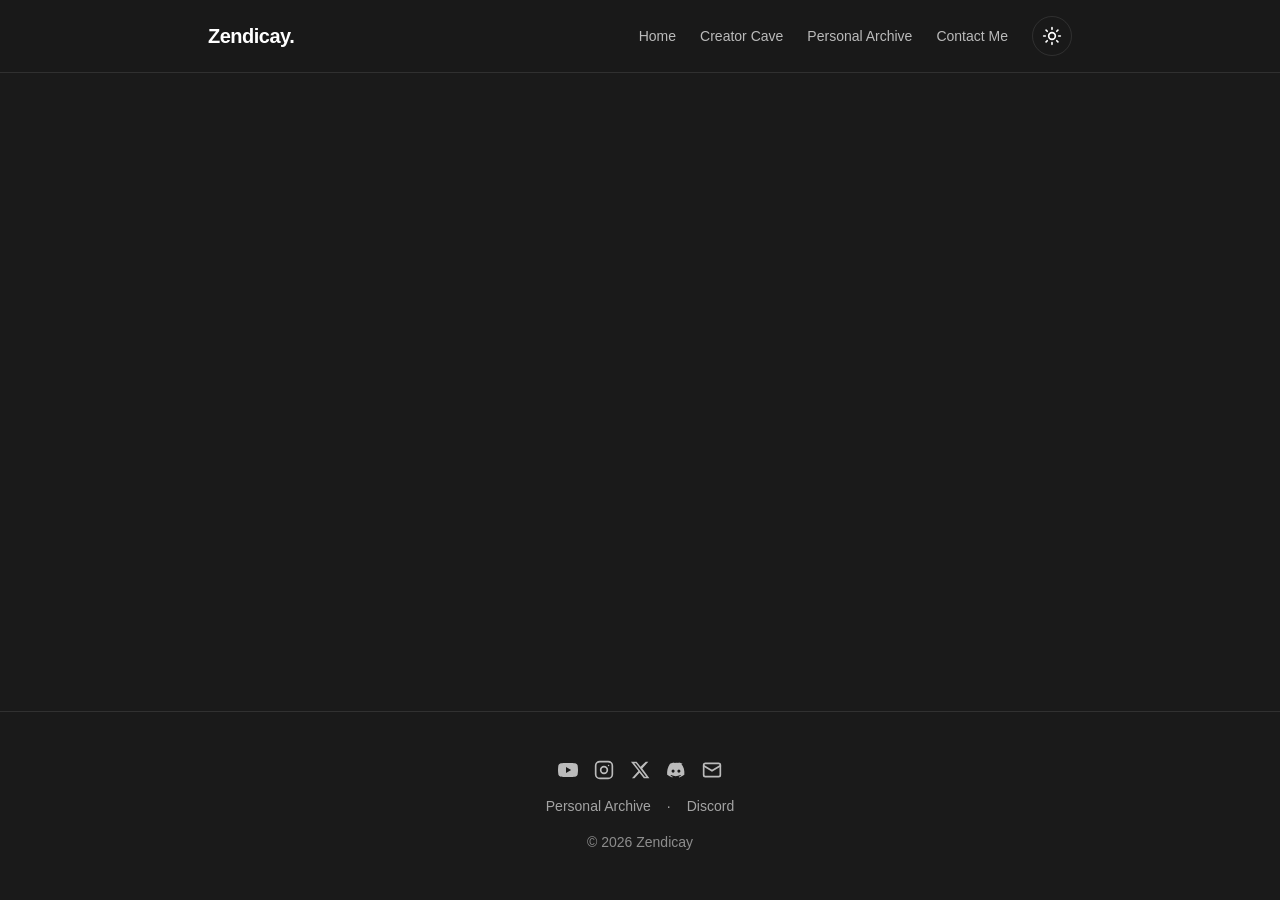
<file: index.html>
<!doctype html>
<html lang="en">
  <head>
    <meta charset="UTF-8" />
    <meta name="viewport" content="width=device-width, initial-scale=1.0" />
    <link rel="icon" href="/Pfp3.png" type="image/png" />
    <title>Zendicay.</title>
    <meta
      name="description"
      content="Zendicay's central hub — videos, the Personal Archive, the Creator Cave, and how to connect."
    />
    <script>
      // Single Page Apps for GitHub Pages — decode the path the 404.html encoded.
      (function (l) {
        if (l.search[1] === '/') {
          var decoded = l.search
            .slice(1)
            .split('&')
            .map(function (s) { return s.replace(/~and~/g, '&'); })
            .join('?');
          window.history.replaceState(null, null, decoded + l.hash);
        }
      }(window.location));
    </script>
    <script type="module" crossorigin src="/assets/index-DZGpWghu.js"></script>
    <link rel="stylesheet" crossorigin href="/assets/index-CIxsFLQx.css">
  </head>
  <body>
    <div id="root"></div>
  </body>
</html>
</file>
<file: assets/index-CIxsFLQx.css>
@font-face{font-display:block;font-family:KaTeX_AMS;font-style:normal;font-weight:400;src:url(/assets/KaTeX_AMS-Regular-BQhdFMY1.woff2) format("woff2"),url(/assets/KaTeX_AMS-Regular-DMm9YOAa.woff) format("woff"),url(/assets/KaTeX_AMS-Regular-DRggAlZN.ttf) format("truetype")}@font-face{font-display:block;font-family:KaTeX_Caligraphic;font-style:normal;font-weight:700;src:url(/assets/KaTeX_Caligraphic-Bold-Dq_IR9rO.woff2) format("woff2"),url(/assets/KaTeX_Caligraphic-Bold-BEiXGLvX.woff) format("woff"),url(/assets/KaTeX_Caligraphic-Bold-ATXxdsX0.ttf) format("truetype")}@font-face{font-display:block;font-family:KaTeX_Caligraphic;font-style:normal;font-weight:400;src:url(/assets/KaTeX_Caligraphic-Regular-Di6jR-x-.woff2) format("woff2"),url(/assets/KaTeX_Caligraphic-Regular-CTRA-rTL.woff) format("woff"),url(/assets/KaTeX_Caligraphic-Regular-wX97UBjC.ttf) format("truetype")}@font-face{font-display:block;font-family:KaTeX_Fraktur;font-style:normal;font-weight:700;src:url(/assets/KaTeX_Fraktur-Bold-CL6g_b3V.woff2) format("woff2"),url(/assets/KaTeX_Fraktur-Bold-BsDP51OF.woff) format("woff"),url(/assets/KaTeX_Fraktur-Bold-BdnERNNW.ttf) format("truetype")}@font-face{font-display:block;font-family:KaTeX_Fraktur;font-style:normal;font-weight:400;src:url(/assets/KaTeX_Fraktur-Regular-CTYiF6lA.woff2) format("woff2"),url(/assets/KaTeX_Fraktur-Regular-Dxdc4cR9.woff) format("woff"),url(/assets/KaTeX_Fraktur-Regular-CB_wures.ttf) format("truetype")}@font-face{font-display:block;font-family:KaTeX_Main;font-style:normal;font-weight:700;src:url(/assets/KaTeX_Main-Bold-Cx986IdX.woff2) format("woff2"),url(/assets/KaTeX_Main-Bold-Jm3AIy58.woff) format("woff"),url(/assets/KaTeX_Main-Bold-waoOVXN0.ttf) format("truetype")}@font-face{font-display:block;font-family:KaTeX_Main;font-style:italic;font-weight:700;src:url(/assets/KaTeX_Main-BoldItalic-DxDJ3AOS.woff2) format("woff2"),url(/assets/KaTeX_Main-BoldItalic-SpSLRI95.woff) format("woff"),url(/assets/KaTeX_Main-BoldItalic-DzxPMmG6.ttf) format("truetype")}@font-face{font-display:block;font-family:KaTeX_Main;font-style:italic;font-weight:400;src:url(/assets/KaTeX_Main-Italic-NWA7e6Wa.woff2) format("woff2"),url(/assets/KaTeX_Main-Italic-BMLOBm91.woff) format("woff"),url(/assets/KaTeX_Main-Italic-3WenGoN9.ttf) format("truetype")}@font-face{font-display:block;font-family:KaTeX_Main;font-style:normal;font-weight:400;src:url(/assets/KaTeX_Main-Regular-B22Nviop.woff2) format("woff2"),url(/assets/KaTeX_Main-Regular-Dr94JaBh.woff) format("woff"),url(/assets/KaTeX_Main-Regular-ypZvNtVU.ttf) format("truetype")}@font-face{font-display:block;font-family:KaTeX_Math;font-style:italic;font-weight:700;src:url(/assets/KaTeX_Math-BoldItalic-CZnvNsCZ.woff2) format("woff2"),url(/assets/KaTeX_Math-BoldItalic-iY-2wyZ7.woff) format("woff"),url(/assets/KaTeX_Math-BoldItalic-B3XSjfu4.ttf) format("truetype")}@font-face{font-display:block;font-family:KaTeX_Math;font-style:italic;font-weight:400;src:url(/assets/KaTeX_Math-Italic-t53AETM-.woff2) format("woff2"),url(/assets/KaTeX_Math-Italic-DA0__PXp.woff) format("woff"),url(/assets/KaTeX_Math-Italic-flOr_0UB.ttf) format("truetype")}@font-face{font-display:block;font-family:KaTeX_SansSerif;font-style:normal;font-weight:700;src:url(/assets/KaTeX_SansSerif-Bold-D1sUS0GD.woff2) format("woff2"),url(/assets/KaTeX_SansSerif-Bold-DbIhKOiC.woff) format("woff"),url(/assets/KaTeX_SansSerif-Bold-CFMepnvq.ttf) format("truetype")}@font-face{font-display:block;font-family:KaTeX_SansSerif;font-style:italic;font-weight:400;src:url(/assets/KaTeX_SansSerif-Italic-C3H0VqGB.woff2) format("woff2"),url(/assets/KaTeX_SansSerif-Italic-DN2j7dab.woff) format("woff"),url(/assets/KaTeX_SansSerif-Italic-YYjJ1zSn.ttf) format("truetype")}@font-face{font-display:block;font-family:KaTeX_SansSerif;font-style:normal;font-weight:400;src:url(/assets/KaTeX_SansSerif-Regular-DDBCnlJ7.woff2) format("woff2"),url(/assets/KaTeX_SansSerif-Regular-CS6fqUqJ.woff) format("woff"),url(/assets/KaTeX_SansSerif-Regular-BNo7hRIc.ttf) format("truetype")}@font-face{font-display:block;font-family:KaTeX_Script;font-style:normal;font-weight:400;src:url(/assets/KaTeX_Script-Regular-D3wIWfF6.woff2) format("woff2"),url(/assets/KaTeX_Script-Regular-D5yQViql.woff) format("woff"),url(/assets/KaTeX_Script-Regular-C5JkGWo-.ttf) format("truetype")}@font-face{font-display:block;font-family:KaTeX_Size1;font-style:normal;font-weight:400;src:url(/assets/KaTeX_Size1-Regular-mCD8mA8B.woff2) format("woff2"),url(/assets/KaTeX_Size1-Regular-C195tn64.woff) format("woff"),url(/assets/KaTeX_Size1-Regular-Dbsnue_I.ttf) format("truetype")}@font-face{font-display:block;font-family:KaTeX_Size2;font-style:normal;font-weight:400;src:url(/assets/KaTeX_Size2-Regular-Dy4dx90m.woff2) format("woff2"),url(/assets/KaTeX_Size2-Regular-oD1tc_U0.woff) format("woff"),url(/assets/KaTeX_Size2-Regular-B7gKUWhC.ttf) format("truetype")}@font-face{font-display:block;font-family:KaTeX_Size3;font-style:normal;font-weight:400;src:url([data-uri]) format("woff2"),url(/assets/KaTeX_Size3-Regular-CTq5MqoE.woff) format("woff"),url(/assets/KaTeX_Size3-Regular-DgpXs0kz.ttf) format("truetype")}@font-face{font-display:block;font-family:KaTeX_Size4;font-style:normal;font-weight:400;src:url(/assets/KaTeX_Size4-Regular-Dl5lxZxV.woff2) format("woff2"),url(/assets/KaTeX_Size4-Regular-BF-4gkZK.woff) format("woff"),url(/assets/KaTeX_Size4-Regular-DWFBv043.ttf) format("truetype")}@font-face{font-display:block;font-family:KaTeX_Typewriter;font-style:normal;font-weight:400;src:url(/assets/KaTeX_Typewriter-Regular-CO6r4hn1.woff2) format("woff2"),url(/assets/KaTeX_Typewriter-Regular-C0xS9mPB.woff) format("woff"),url(/assets/KaTeX_Typewriter-Regular-D3Ib7_Hf.ttf) format("truetype")}.katex{font: 1.21em KaTeX_Main,Times New Roman,serif;line-height:1.2;position:relative;text-indent:0;text-rendering:auto}.katex *{-ms-high-contrast-adjust:none!important;border-color:currentColor}.katex .katex-version:after{content:"0.17.0"}.katex .katex-mathml{border:0;-webkit-clip-path:inset(50%);clip-path:inset(50%);height:1px;overflow:hidden;padding:0;position:absolute;width:1px}.katex .katex-html>.newline{display:block}.katex .base{position:relative;white-space:nowrap;width:-webkit-min-content;width:-moz-min-content;width:min-content}.katex .base,.katex .strut{display:inline-block}.katex .textbf{font-weight:700}.katex .textit{font-style:italic}.katex .textrm{font-family:KaTeX_Main}.katex .textsf{font-family:KaTeX_SansSerif}.katex .texttt{font-family:KaTeX_Typewriter}.katex .mathnormal{font-family:KaTeX_Math;font-style:italic}.katex .mathit{font-family:KaTeX_Main;font-style:italic}.katex .mathrm{font-style:normal}.katex .mathbf{font-family:KaTeX_Main;font-weight:700}.katex .boldsymbol{font-family:KaTeX_Math;font-style:italic;font-weight:700}.katex .amsrm,.katex .mathbb,.katex .textbb{font-family:KaTeX_AMS}.katex .mathcal{font-family:KaTeX_Caligraphic}.katex .mathfrak,.katex .textfrak{font-family:KaTeX_Fraktur}.katex .mathboldfrak,.katex .textboldfrak{font-family:KaTeX_Fraktur;font-weight:700}.katex .mathtt{font-family:KaTeX_Typewriter}.katex .mathscr,.katex .textscr{font-family:KaTeX_Script}.katex .mathsf,.katex .textsf{font-family:KaTeX_SansSerif}.katex .mathboldsf,.katex .textboldsf{font-family:KaTeX_SansSerif;font-weight:700}.katex .mathitsf,.katex .mathsfit,.katex .textitsf{font-family:KaTeX_SansSerif;font-style:italic}.katex .mainrm{font-family:KaTeX_Main;font-style:normal}.katex .vlist-t{border-collapse:collapse;display:inline-table;table-layout:fixed}.katex .vlist-r{display:table-row}.katex .vlist{display:table-cell;position:relative;vertical-align:bottom}.katex .vlist>span{display:block;height:0;position:relative}.katex .vlist>span>span{display:inline-block}.katex .vlist>span>.pstrut{overflow:hidden;width:0}.katex .vlist-t2{margin-right:-2px}.katex .vlist-s{display:table-cell;font-size:1px;min-width:2px;vertical-align:bottom;width:2px}.katex .vbox{align-items:baseline;display:inline-flex;flex-direction:column}.katex .hbox{width:100%}.katex .hbox,.katex .thinbox{display:inline-flex;flex-direction:row}.katex .thinbox{max-width:0;width:0}.katex .msupsub{text-align:left}.katex .mfrac>span>span{text-align:center}.katex .mfrac .frac-line{border-bottom-style:solid;display:inline-block;width:100%}.katex .hdashline,.katex .hline,.katex .mfrac .frac-line,.katex .overline .overline-line,.katex .rule,.katex .underline .underline-line{min-height:1px}.katex .mspace{display:inline-block}.katex .smash{display:inline;line-height:0}.katex .clap,.katex .llap,.katex .rlap{position:relative;width:0}.katex .clap>.inner,.katex .llap>.inner,.katex .rlap>.inner{position:absolute}.katex .clap>.fix,.katex .llap>.fix,.katex .rlap>.fix{display:inline-block}.katex .llap>.inner{right:0}.katex .clap>.inner,.katex .rlap>.inner{left:0}.katex .clap>.inner>span{margin-left:-50%;margin-right:50%}.katex .rule{border:0 solid;display:inline-block;position:relative}.katex .hline,.katex .overline .overline-line,.katex .underline .underline-line{border-bottom-style:solid;display:inline-block;width:100%}.katex .hdashline{border-bottom-style:dashed;display:inline-block;width:100%}.katex .sqrt>.root{margin-left:.2777777778em;margin-right:-.5555555556em}.katex .fontsize-ensurer.reset-size1.size1,.katex .sizing.reset-size1.size1{font-size:1em}.katex .fontsize-ensurer.reset-size1.size2,.katex .sizing.reset-size1.size2{font-size:1.2em}.katex .fontsize-ensurer.reset-size1.size3,.katex .sizing.reset-size1.size3{font-size:1.4em}.katex .fontsize-ensurer.reset-size1.size4,.katex .sizing.reset-size1.size4{font-size:1.6em}.katex .fontsize-ensurer.reset-size1.size5,.katex .sizing.reset-size1.size5{font-size:1.8em}.katex .fontsize-ensurer.reset-size1.size6,.katex .sizing.reset-size1.size6{font-size:2em}.katex .fontsize-ensurer.reset-size1.size7,.katex .sizing.reset-size1.size7{font-size:2.4em}.katex .fontsize-ensurer.reset-size1.size8,.katex .sizing.reset-size1.size8{font-size:2.88em}.katex .fontsize-ensurer.reset-size1.size9,.katex .sizing.reset-size1.size9{font-size:3.456em}.katex .fontsize-ensurer.reset-size1.size10,.katex .sizing.reset-size1.size10{font-size:4.148em}.katex .fontsize-ensurer.reset-size1.size11,.katex .sizing.reset-size1.size11{font-size:4.976em}.katex .fontsize-ensurer.reset-size2.size1,.katex .sizing.reset-size2.size1{font-size:.8333333333em}.katex .fontsize-ensurer.reset-size2.size2,.katex .sizing.reset-size2.size2{font-size:1em}.katex .fontsize-ensurer.reset-size2.size3,.katex .sizing.reset-size2.size3{font-size:1.1666666667em}.katex .fontsize-ensurer.reset-size2.size4,.katex .sizing.reset-size2.size4{font-size:1.3333333333em}.katex .fontsize-ensurer.reset-size2.size5,.katex .sizing.reset-size2.size5{font-size:1.5em}.katex .fontsize-ensurer.reset-size2.size6,.katex .sizing.reset-size2.size6{font-size:1.6666666667em}.katex .fontsize-ensurer.reset-size2.size7,.katex .sizing.reset-size2.size7{font-size:2em}.katex .fontsize-ensurer.reset-size2.size8,.katex .sizing.reset-size2.size8{font-size:2.4em}.katex .fontsize-ensurer.reset-size2.size9,.katex .sizing.reset-size2.size9{font-size:2.88em}.katex .fontsize-ensurer.reset-size2.size10,.katex .sizing.reset-size2.size10{font-size:3.4566666667em}.katex .fontsize-ensurer.reset-size2.size11,.katex .sizing.reset-size2.size11{font-size:4.1466666667em}.katex .fontsize-ensurer.reset-size3.size1,.katex .sizing.reset-size3.size1{font-size:.7142857143em}.katex .fontsize-ensurer.reset-size3.size2,.katex .sizing.reset-size3.size2{font-size:.8571428571em}.katex .fontsize-ensurer.reset-size3.size3,.katex .sizing.reset-size3.size3{font-size:1em}.katex .fontsize-ensurer.reset-size3.size4,.katex .sizing.reset-size3.size4{font-size:1.1428571429em}.katex .fontsize-ensurer.reset-size3.size5,.katex .sizing.reset-size3.size5{font-size:1.2857142857em}.katex .fontsize-ensurer.reset-size3.size6,.katex .sizing.reset-size3.size6{font-size:1.4285714286em}.katex .fontsize-ensurer.reset-size3.size7,.katex .sizing.reset-size3.size7{font-size:1.7142857143em}.katex .fontsize-ensurer.reset-size3.size8,.katex .sizing.reset-size3.size8{font-size:2.0571428571em}.katex .fontsize-ensurer.reset-size3.size9,.katex .sizing.reset-size3.size9{font-size:2.4685714286em}.katex .fontsize-ensurer.reset-size3.size10,.katex .sizing.reset-size3.size10{font-size:2.9628571429em}.katex .fontsize-ensurer.reset-size3.size11,.katex .sizing.reset-size3.size11{font-size:3.5542857143em}.katex .fontsize-ensurer.reset-size4.size1,.katex .sizing.reset-size4.size1{font-size:.625em}.katex .fontsize-ensurer.reset-size4.size2,.katex .sizing.reset-size4.size2{font-size:.75em}.katex .fontsize-ensurer.reset-size4.size3,.katex .sizing.reset-size4.size3{font-size:.875em}.katex .fontsize-ensurer.reset-size4.size4,.katex .sizing.reset-size4.size4{font-size:1em}.katex .fontsize-ensurer.reset-size4.size5,.katex .sizing.reset-size4.size5{font-size:1.125em}.katex .fontsize-ensurer.reset-size4.size6,.katex .sizing.reset-size4.size6{font-size:1.25em}.katex .fontsize-ensurer.reset-size4.size7,.katex .sizing.reset-size4.size7{font-size:1.5em}.katex .fontsize-ensurer.reset-size4.size8,.katex .sizing.reset-size4.size8{font-size:1.8em}.katex .fontsize-ensurer.reset-size4.size9,.katex .sizing.reset-size4.size9{font-size:2.16em}.katex .fontsize-ensurer.reset-size4.size10,.katex .sizing.reset-size4.size10{font-size:2.5925em}.katex .fontsize-ensurer.reset-size4.size11,.katex .sizing.reset-size4.size11{font-size:3.11em}.katex .fontsize-ensurer.reset-size5.size1,.katex .sizing.reset-size5.size1{font-size:.5555555556em}.katex .fontsize-ensurer.reset-size5.size2,.katex .sizing.reset-size5.size2{font-size:.6666666667em}.katex .fontsize-ensurer.reset-size5.size3,.katex .sizing.reset-size5.size3{font-size:.7777777778em}.katex .fontsize-ensurer.reset-size5.size4,.katex .sizing.reset-size5.size4{font-size:.8888888889em}.katex .fontsize-ensurer.reset-size5.size5,.katex .sizing.reset-size5.size5{font-size:1em}.katex .fontsize-ensurer.reset-size5.size6,.katex .sizing.reset-size5.size6{font-size:1.1111111111em}.katex .fontsize-ensurer.reset-size5.size7,.katex .sizing.reset-size5.size7{font-size:1.3333333333em}.katex .fontsize-ensurer.reset-size5.size8,.katex .sizing.reset-size5.size8{font-size:1.6em}.katex .fontsize-ensurer.reset-size5.size9,.katex .sizing.reset-size5.size9{font-size:1.92em}.katex .fontsize-ensurer.reset-size5.size10,.katex .sizing.reset-size5.size10{font-size:2.3044444444em}.katex .fontsize-ensurer.reset-size5.size11,.katex .sizing.reset-size5.size11{font-size:2.7644444444em}.katex .fontsize-ensurer.reset-size6.size1,.katex .sizing.reset-size6.size1{font-size:.5em}.katex .fontsize-ensurer.reset-size6.size2,.katex .sizing.reset-size6.size2{font-size:.6em}.katex .fontsize-ensurer.reset-size6.size3,.katex .sizing.reset-size6.size3{font-size:.7em}.katex .fontsize-ensurer.reset-size6.size4,.katex .sizing.reset-size6.size4{font-size:.8em}.katex .fontsize-ensurer.reset-size6.size5,.katex .sizing.reset-size6.size5{font-size:.9em}.katex .fontsize-ensurer.reset-size6.size6,.katex .sizing.reset-size6.size6{font-size:1em}.katex .fontsize-ensurer.reset-size6.size7,.katex .sizing.reset-size6.size7{font-size:1.2em}.katex .fontsize-ensurer.reset-size6.size8,.katex .sizing.reset-size6.size8{font-size:1.44em}.katex .fontsize-ensurer.reset-size6.size9,.katex .sizing.reset-size6.size9{font-size:1.728em}.katex .fontsize-ensurer.reset-size6.size10,.katex .sizing.reset-size6.size10{font-size:2.074em}.katex .fontsize-ensurer.reset-size6.size11,.katex .sizing.reset-size6.size11{font-size:2.488em}.katex .fontsize-ensurer.reset-size7.size1,.katex .sizing.reset-size7.size1{font-size:.4166666667em}.katex .fontsize-ensurer.reset-size7.size2,.katex .sizing.reset-size7.size2{font-size:.5em}.katex .fontsize-ensurer.reset-size7.size3,.katex .sizing.reset-size7.size3{font-size:.5833333333em}.katex .fontsize-ensurer.reset-size7.size4,.katex .sizing.reset-size7.size4{font-size:.6666666667em}.katex .fontsize-ensurer.reset-size7.size5,.katex .sizing.reset-size7.size5{font-size:.75em}.katex .fontsize-ensurer.reset-size7.size6,.katex .sizing.reset-size7.size6{font-size:.8333333333em}.katex .fontsize-ensurer.reset-size7.size7,.katex .sizing.reset-size7.size7{font-size:1em}.katex .fontsize-ensurer.reset-size7.size8,.katex .sizing.reset-size7.size8{font-size:1.2em}.katex .fontsize-ensurer.reset-size7.size9,.katex .sizing.reset-size7.size9{font-size:1.44em}.katex .fontsize-ensurer.reset-size7.size10,.katex .sizing.reset-size7.size10{font-size:1.7283333333em}.katex .fontsize-ensurer.reset-size7.size11,.katex .sizing.reset-size7.size11{font-size:2.0733333333em}.katex .fontsize-ensurer.reset-size8.size1,.katex .sizing.reset-size8.size1{font-size:.3472222222em}.katex .fontsize-ensurer.reset-size8.size2,.katex .sizing.reset-size8.size2{font-size:.4166666667em}.katex .fontsize-ensurer.reset-size8.size3,.katex .sizing.reset-size8.size3{font-size:.4861111111em}.katex .fontsize-ensurer.reset-size8.size4,.katex .sizing.reset-size8.size4{font-size:.5555555556em}.katex .fontsize-ensurer.reset-size8.size5,.katex .sizing.reset-size8.size5{font-size:.625em}.katex .fontsize-ensurer.reset-size8.size6,.katex .sizing.reset-size8.size6{font-size:.6944444444em}.katex .fontsize-ensurer.reset-size8.size7,.katex .sizing.reset-size8.size7{font-size:.8333333333em}.katex .fontsize-ensurer.reset-size8.size8,.katex .sizing.reset-size8.size8{font-size:1em}.katex .fontsize-ensurer.reset-size8.size9,.katex .sizing.reset-size8.size9{font-size:1.2em}.katex .fontsize-ensurer.reset-size8.size10,.katex .sizing.reset-size8.size10{font-size:1.4402777778em}.katex .fontsize-ensurer.reset-size8.size11,.katex .sizing.reset-size8.size11{font-size:1.7277777778em}.katex .fontsize-ensurer.reset-size9.size1,.katex .sizing.reset-size9.size1{font-size:.2893518519em}.katex .fontsize-ensurer.reset-size9.size2,.katex .sizing.reset-size9.size2{font-size:.3472222222em}.katex .fontsize-ensurer.reset-size9.size3,.katex .sizing.reset-size9.size3{font-size:.4050925926em}.katex .fontsize-ensurer.reset-size9.size4,.katex .sizing.reset-size9.size4{font-size:.462962963em}.katex .fontsize-ensurer.reset-size9.size5,.katex .sizing.reset-size9.size5{font-size:.5208333333em}.katex .fontsize-ensurer.reset-size9.size6,.katex .sizing.reset-size9.size6{font-size:.5787037037em}.katex .fontsize-ensurer.reset-size9.size7,.katex .sizing.reset-size9.size7{font-size:.6944444444em}.katex .fontsize-ensurer.reset-size9.size8,.katex .sizing.reset-size9.size8{font-size:.8333333333em}.katex .fontsize-ensurer.reset-size9.size9,.katex .sizing.reset-size9.size9{font-size:1em}.katex .fontsize-ensurer.reset-size9.size10,.katex .sizing.reset-size9.size10{font-size:1.2002314815em}.katex .fontsize-ensurer.reset-size9.size11,.katex .sizing.reset-size9.size11{font-size:1.4398148148em}.katex .fontsize-ensurer.reset-size10.size1,.katex .sizing.reset-size10.size1{font-size:.2410800386em}.katex .fontsize-ensurer.reset-size10.size2,.katex .sizing.reset-size10.size2{font-size:.2892960463em}.katex .fontsize-ensurer.reset-size10.size3,.katex .sizing.reset-size10.size3{font-size:.337512054em}.katex .fontsize-ensurer.reset-size10.size4,.katex .sizing.reset-size10.size4{font-size:.3857280617em}.katex .fontsize-ensurer.reset-size10.size5,.katex .sizing.reset-size10.size5{font-size:.4339440694em}.katex .fontsize-ensurer.reset-size10.size6,.katex .sizing.reset-size10.size6{font-size:.4821600771em}.katex .fontsize-ensurer.reset-size10.size7,.katex .sizing.reset-size10.size7{font-size:.5785920926em}.katex .fontsize-ensurer.reset-size10.size8,.katex .sizing.reset-size10.size8{font-size:.6943105111em}.katex .fontsize-ensurer.reset-size10.size9,.katex .sizing.reset-size10.size9{font-size:.8331726133em}.katex .fontsize-ensurer.reset-size10.size10,.katex .sizing.reset-size10.size10{font-size:1em}.katex .fontsize-ensurer.reset-size10.size11,.katex .sizing.reset-size10.size11{font-size:1.1996142719em}.katex .fontsize-ensurer.reset-size11.size1,.katex .sizing.reset-size11.size1{font-size:.2009646302em}.katex .fontsize-ensurer.reset-size11.size2,.katex .sizing.reset-size11.size2{font-size:.2411575563em}.katex .fontsize-ensurer.reset-size11.size3,.katex .sizing.reset-size11.size3{font-size:.2813504823em}.katex .fontsize-ensurer.reset-size11.size4,.katex .sizing.reset-size11.size4{font-size:.3215434084em}.katex .fontsize-ensurer.reset-size11.size5,.katex .sizing.reset-size11.size5{font-size:.3617363344em}.katex .fontsize-ensurer.reset-size11.size6,.katex .sizing.reset-size11.size6{font-size:.4019292605em}.katex .fontsize-ensurer.reset-size11.size7,.katex .sizing.reset-size11.size7{font-size:.4823151125em}.katex .fontsize-ensurer.reset-size11.size8,.katex .sizing.reset-size11.size8{font-size:.578778135em}.katex .fontsize-ensurer.reset-size11.size9,.katex .sizing.reset-size11.size9{font-size:.6945337621em}.katex .fontsize-ensurer.reset-size11.size10,.katex .sizing.reset-size11.size10{font-size:.8336012862em}.katex .fontsize-ensurer.reset-size11.size11,.katex .sizing.reset-size11.size11{font-size:1em}.katex .delimsizing.size1{font-family:KaTeX_Size1}.katex .delimsizing.size2{font-family:KaTeX_Size2}.katex .delimsizing.size3{font-family:KaTeX_Size3}.katex .delimsizing.size4{font-family:KaTeX_Size4}.katex .delimsizing.mult .delim-size1>span{font-family:KaTeX_Size1}.katex .delimsizing.mult .delim-size4>span{font-family:KaTeX_Size4}.katex .nulldelimiter{display:inline-block;width:.12em}.katex .delimcenter,.katex .op-symbol{position:relative}.katex .op-symbol.small-op{font-family:KaTeX_Size1}.katex .op-symbol.large-op{font-family:KaTeX_Size2}.katex .accent>.vlist-t,.katex .op-limits>.vlist-t{text-align:center}.katex .accent .accent-body{position:relative}.katex .accent .accent-body:not(.accent-full){width:0}.katex .overlay{display:block}.katex .mtable .vertical-separator{display:inline-block;min-width:1px}.katex .mtable .arraycolsep{display:inline-block}.katex .mtable .col-align-c>.vlist-t{text-align:center}.katex .mtable .col-align-l>.vlist-t{text-align:left}.katex .mtable .col-align-r>.vlist-t{text-align:right}.katex .svg-align{text-align:left}.katex svg{fill:currentColor;stroke:currentColor;display:block;height:inherit;position:absolute;width:100%}.katex svg path{stroke:none}.katex svg{fill-rule:nonzero;fill-opacity:1;stroke-width:1;stroke-linecap:butt;stroke-linejoin:miter;stroke-miterlimit:4;stroke-dasharray:none;stroke-dashoffset:0;stroke-opacity:1}.katex img{border-style:none;max-height:none;max-width:none;min-height:0;min-width:0}.katex .stretchy{display:block;overflow:hidden;position:relative;width:100%}.katex .stretchy:after,.katex .stretchy:before{content:""}.katex .hide-tail{overflow:hidden;position:relative;width:100%}.katex .halfarrow-left{left:0;overflow:hidden;position:absolute;width:50.2%}.katex .halfarrow-right{overflow:hidden;position:absolute;right:0;width:50.2%}.katex .brace-left{left:0;overflow:hidden;position:absolute;width:25.1%}.katex .brace-center{left:25%;overflow:hidden;position:absolute;width:50%}.katex .brace-right{overflow:hidden;position:absolute;right:0;width:25.1%}.katex .x-arrow-pad{padding:0 .5em}.katex .cd-arrow-pad{padding:0 .55556em 0 .27778em}.katex .mover,.katex .munder,.katex .x-arrow{text-align:center}.katex .boxpad{padding:0 .3em}.katex .fbox,.katex .fcolorbox{border:.04em solid;box-sizing:border-box}.katex .cancel-pad{padding:0 .2em}.katex .cancel-lap{margin-left:-.2em;margin-right:-.2em}.katex .sout{border-bottom-style:solid;border-bottom-width:.08em}.katex .angl{border-right:.049em solid;border-top:.049em solid;box-sizing:border-box;margin-right:.03889em}.katex .anglpad{padding:0 .03889em}.katex .eqn-num:before{content:"(" counter(katexEqnNo) ")";counter-increment:katexEqnNo}.katex .mml-eqn-num:before{content:"(" counter(mmlEqnNo) ")";counter-increment:mmlEqnNo}.katex .mtr-glue{width:50%}.katex .cd-vert-arrow{display:inline-block;position:relative}.katex .cd-label-left{display:inline-block;position:absolute;right:calc(50% + .3em);text-align:left}.katex .cd-label-right{display:inline-block;left:calc(50% + .3em);position:absolute;text-align:right}.katex-display{display:block;margin:1em 0;text-align:center}.katex-display>.katex{display:block;text-align:center;white-space:nowrap}.katex-display>.katex>.katex-html{display:block;position:relative}.katex-display>.katex>.katex-html>.tag{position:absolute;right:0}.katex-display.leqno>.katex>.katex-html>.tag{left:0;right:auto}.katex-display.fleqn>.katex{padding-left:2em;text-align:left}body{counter-reset:katexEqnNo mmlEqnNo}pre code.hljs{display:block;overflow-x:auto;padding:1em}code.hljs{padding:3px 5px}/*!
  Theme: GitHub Dark
  Description: Dark theme as seen on github.com
  Author: github.com
  Maintainer: @Hirse
  Updated: 2021-05-15

  Outdated base version: https://github.com/primer/github-syntax-dark
  Current colors taken from GitHub's CSS
*/.hljs{color:#c9d1d9;background:#0d1117}.hljs-doctag,.hljs-keyword,.hljs-meta .hljs-keyword,.hljs-template-tag,.hljs-template-variable,.hljs-type,.hljs-variable.language_{color:#ff7b72}.hljs-title,.hljs-title.class_,.hljs-title.class_.inherited__,.hljs-title.function_{color:#d2a8ff}.hljs-attr,.hljs-attribute,.hljs-literal,.hljs-meta,.hljs-number,.hljs-operator,.hljs-variable,.hljs-selector-attr,.hljs-selector-class,.hljs-selector-id{color:#79c0ff}.hljs-regexp,.hljs-string,.hljs-meta .hljs-string{color:#a5d6ff}.hljs-built_in,.hljs-symbol{color:#ffa657}.hljs-comment,.hljs-code,.hljs-formula{color:#8b949e}.hljs-name,.hljs-quote,.hljs-selector-tag,.hljs-selector-pseudo{color:#7ee787}.hljs-subst{color:#c9d1d9}.hljs-section{color:#1f6feb;font-weight:700}.hljs-bullet{color:#f2cc60}.hljs-emphasis{color:#c9d1d9;font-style:italic}.hljs-strong{color:#c9d1d9;font-weight:700}.hljs-addition{color:#aff5b4;background-color:#033a16}.hljs-deletion{color:#ffdcd7;background-color:#67060c}:root{--pa-secondary: #284b63;--pa-tertiary: #84a59d;--pa-rule: rgba(0, 0, 0, .1);--pa-faint: rgba(0, 0, 0, .05);--pa-muted: rgba(0, 0, 0, .55)}.dark{--pa-secondary: #7b97aa;--pa-tertiary: #84a59d;--pa-rule: rgba(255, 255, 255, .1);--pa-faint: rgba(255, 255, 255, .05);--pa-muted: rgba(255, 255, 255, .6)}.markdown-body{font-size:1rem;line-height:1.7;word-wrap:break-word}.markdown-body>:first-child{margin-top:0}.markdown-body h1,.markdown-body h2,.markdown-body h3,.markdown-body h4,.markdown-body h5,.markdown-body h6{font-weight:700;line-height:1.25;margin:2rem 0 1rem;scroll-margin-top:5rem}.markdown-body h1{font-size:1.9rem}.markdown-body h2{font-size:1.5rem}.markdown-body h3{font-size:1.25rem}.markdown-body h4{font-size:1.1rem}.markdown-body p{margin:0 0 1rem}.markdown-body a{color:var(--pa-secondary);text-decoration:none;transition:opacity .1s}.markdown-body a:hover{text-decoration:underline}.markdown-body a.wikilink{font-weight:500}.markdown-body .wikilink.broken{color:var(--pa-muted);cursor:help;text-decoration:underline dotted}.markdown-body ul,.markdown-body ol{margin:0 0 1rem;padding-left:1.6rem}.markdown-body ul{list-style:disc}.markdown-body ol{list-style:decimal}.markdown-body li{margin:.25rem 0}.markdown-body li>ul,.markdown-body li>ol{margin:.25rem 0}.markdown-body blockquote{margin:1rem 0;padding:.25rem 0 .25rem 1rem;border-left:3px solid var(--pa-tertiary);color:var(--pa-muted)}.markdown-body hr{border:none;border-top:1px solid var(--pa-rule);margin:2rem 0}.markdown-body img{max-width:100%;border-radius:8px}.markdown-body code{font-family:ui-monospace,IBM Plex Mono,Menlo,Consolas,monospace;font-size:.85em;background:var(--pa-faint);padding:.15em .4em;border-radius:4px}.markdown-body pre{background:var(--pa-faint);border:1px solid var(--pa-rule);border-radius:8px;padding:1rem;overflow-x:auto;margin:0 0 1rem}.markdown-body pre code{background:none;padding:0;font-size:.85rem}.markdown-body table{border-collapse:collapse;margin:0 0 1rem;display:block;overflow-x:auto}.markdown-body th,.markdown-body td{border:1px solid var(--pa-rule);padding:.4rem .75rem}.markdown-body th{background:var(--pa-faint)}.markdown-body iframe{max-width:100%;border-radius:8px}.markdown-body .callout{margin:1rem 0;padding:.75rem 1rem;border:1px solid var(--pa-rule);border-left:3px solid var(--pa-tertiary);border-radius:8px;background:var(--pa-faint);color:inherit}.markdown-body .callout-title{font-weight:700;margin-bottom:.25rem}.markdown-body .callout>p:last-child{margin-bottom:0}.markdown-body .callout-info,.markdown-body .callout-note{border-left-color:#4a90d9}.markdown-body .callout-warning,.markdown-body .callout-caution{border-left-color:#e0a000}.markdown-body .callout-tip,.markdown-body .callout-success{border-left-color:#51b56d}/*! tailwindcss v4.3.1 | MIT License | https://tailwindcss.com */@layer properties{@supports (((-webkit-hyphens:none)) and (not (margin-trim:inline))) or ((-moz-orient:inline) and (not (color:rgb(from red r g b)))){*,:before,:after,::backdrop{--tw-space-y-reverse:0;--tw-border-style:solid;--tw-leading:initial;--tw-font-weight:initial;--tw-tracking:initial;--tw-shadow:0 0 #0000;--tw-shadow-color:initial;--tw-shadow-alpha:100%;--tw-inset-shadow:0 0 #0000;--tw-inset-shadow-color:initial;--tw-inset-shadow-alpha:100%;--tw-ring-color:initial;--tw-ring-shadow:0 0 #0000;--tw-inset-ring-color:initial;--tw-inset-ring-shadow:0 0 #0000;--tw-ring-inset:initial;--tw-ring-offset-width:0px;--tw-ring-offset-color:#fff;--tw-ring-offset-shadow:0 0 #0000;--tw-backdrop-blur:initial;--tw-backdrop-brightness:initial;--tw-backdrop-contrast:initial;--tw-backdrop-grayscale:initial;--tw-backdrop-hue-rotate:initial;--tw-backdrop-invert:initial;--tw-backdrop-opacity:initial;--tw-backdrop-saturate:initial;--tw-backdrop-sepia:initial}}}@layer theme{:root,:host{--font-sans:ui-sans-serif, system-ui, sans-serif, "Apple Color Emoji", "Segoe UI Emoji", "Segoe UI Symbol", "Noto Color Emoji";--font-mono:ui-monospace, SFMono-Regular, Menlo, Monaco, Consolas, "Liberation Mono", "Courier New", monospace;--color-black:#000;--color-white:#fff;--spacing:.25rem;--container-2xl:42rem;--container-4xl:56rem;--container-7xl:80rem;--text-xs:.75rem;--text-xs--line-height:calc(1 / .75);--text-sm:.875rem;--text-sm--line-height:calc(1.25 / .875);--text-base:1rem;--text-base--line-height: 1.5 ;--text-lg:1.125rem;--text-lg--line-height:calc(1.75 / 1.125);--text-xl:1.25rem;--text-xl--line-height:calc(1.75 / 1.25);--text-2xl:1.5rem;--text-2xl--line-height:calc(2 / 1.5);--text-3xl:1.875rem;--text-3xl--line-height: 1.2 ;--text-4xl:2.25rem;--text-4xl--line-height:calc(2.5 / 2.25);--text-5xl:3rem;--text-5xl--line-height:1;--font-weight-medium:500;--font-weight-semibold:600;--font-weight-bold:700;--tracking-tighter:-.05em;--tracking-tight:-.025em;--leading-relaxed:1.625;--radius-lg:.5rem;--radius-xl:.75rem;--radius-2xl:1rem;--blur-md:12px;--aspect-video:16 / 9;--default-transition-duration:.15s;--default-transition-timing-function:cubic-bezier(.4, 0, .2, 1);--default-font-family:var(--font-sans);--default-mono-font-family:var(--font-mono)}}@layer base{*,:after,:before,::backdrop{box-sizing:border-box;border:0 solid;margin:0;padding:0}::file-selector-button{box-sizing:border-box;border:0 solid;margin:0;padding:0}html,:host{-webkit-text-size-adjust:100%;-moz-tab-size:4;tab-size:4;line-height:1.5;font-family:var(--default-font-family,ui-sans-serif, system-ui, sans-serif, "Apple Color Emoji", "Segoe UI Emoji", "Segoe UI Symbol", "Noto Color Emoji");font-feature-settings:var(--default-font-feature-settings,normal);font-variation-settings:var(--default-font-variation-settings,normal);-webkit-tap-highlight-color:transparent}hr{height:0;color:inherit;border-top-width:1px}abbr:where([title]){-webkit-text-decoration:underline dotted;text-decoration:underline dotted}h1,h2,h3,h4,h5,h6{font-size:inherit;font-weight:inherit}a{color:inherit;-webkit-text-decoration:inherit;text-decoration:inherit}b,strong{font-weight:bolder}code,kbd,samp,pre{font-family:var(--default-mono-font-family,ui-monospace, SFMono-Regular, Menlo, Monaco, Consolas, "Liberation Mono", "Courier New", monospace);font-feature-settings:var(--default-mono-font-feature-settings,normal);font-variation-settings:var(--default-mono-font-variation-settings,normal);font-size:1em}small{font-size:80%}sub,sup{vertical-align:baseline;font-size:75%;line-height:0;position:relative}sub{bottom:-.25em}sup{top:-.5em}table{text-indent:0;border-color:inherit;border-collapse:collapse}:-moz-focusring{outline:auto}progress{vertical-align:baseline}summary{display:list-item}ol,ul,menu{list-style:none}img,svg,video,canvas,audio,iframe,embed,object{vertical-align:middle;display:block}img,video{max-width:100%;height:auto}button,input,select,optgroup,textarea{font:inherit;font-feature-settings:inherit;font-variation-settings:inherit;letter-spacing:inherit;color:inherit;opacity:1;background-color:#0000;border-radius:0}::file-selector-button{font:inherit;font-feature-settings:inherit;font-variation-settings:inherit;letter-spacing:inherit;color:inherit;opacity:1;background-color:#0000;border-radius:0}:where(select:is([multiple],[size])) optgroup{font-weight:bolder}:where(select:is([multiple],[size])) optgroup option{padding-inline-start:20px}::file-selector-button{margin-inline-end:4px}::placeholder{opacity:1}@supports (not ((-webkit-appearance:-apple-pay-button))) or (contain-intrinsic-size:1px){::placeholder{color:currentColor}@supports (color:color-mix(in lab,red,red)){::placeholder{color:color-mix(in oklab,currentcolor 50%,transparent)}}}textarea{resize:vertical}::-webkit-search-decoration{-webkit-appearance:none}::-webkit-date-and-time-value{min-height:1lh;text-align:inherit}::-webkit-datetime-edit{display:inline-flex}::-webkit-datetime-edit-fields-wrapper{padding:0}::-webkit-datetime-edit{padding-block:0}::-webkit-datetime-edit-year-field{padding-block:0}::-webkit-datetime-edit-month-field{padding-block:0}::-webkit-datetime-edit-day-field{padding-block:0}::-webkit-datetime-edit-hour-field{padding-block:0}::-webkit-datetime-edit-minute-field{padding-block:0}::-webkit-datetime-edit-second-field{padding-block:0}::-webkit-datetime-edit-millisecond-field{padding-block:0}::-webkit-datetime-edit-meridiem-field{padding-block:0}::-webkit-calendar-picker-indicator{line-height:1}:-moz-ui-invalid{box-shadow:none}button,input:where([type=button],[type=reset],[type=submit]){-webkit-appearance:button;-moz-appearance:button;appearance:button}::file-selector-button{-webkit-appearance:button;-moz-appearance:button;appearance:button}::-webkit-inner-spin-button{height:auto}::-webkit-outer-spin-button{height:auto}[hidden]:where(:not([hidden=until-found])){display:none!important}}@layer components;@layer utilities{.visible{visibility:visible}.absolute{position:absolute}.relative{position:relative}.static{position:static}.sticky{position:sticky}.top-0{top:0}.top-full{top:100%}.right-0{right:0}.left-0{left:0}.z-30{z-index:30}.z-50{z-index:50}.mx-auto{margin-inline:auto}.mt-1{margin-top:var(--spacing)}.mt-2{margin-top:calc(var(--spacing) * 2)}.mt-4{margin-top:calc(var(--spacing) * 4)}.mt-8{margin-top:calc(var(--spacing) * 8)}.mt-10{margin-top:calc(var(--spacing) * 10)}.mt-24{margin-top:calc(var(--spacing) * 24)}.mb-2{margin-bottom:calc(var(--spacing) * 2)}.mb-3{margin-bottom:calc(var(--spacing) * 3)}.mb-4{margin-bottom:calc(var(--spacing) * 4)}.mb-6{margin-bottom:calc(var(--spacing) * 6)}.mb-8{margin-bottom:calc(var(--spacing) * 8)}.ml-3{margin-left:calc(var(--spacing) * 3)}.block{display:block}.contents{display:contents}.flex{display:flex}.grid{display:grid}.hidden{display:none}.inline{display:inline}.inline-flex{display:inline-flex}.table{display:table}.aspect-video{aspect-ratio:var(--aspect-video)}.h-3{height:calc(var(--spacing) * 3)}.h-4{height:calc(var(--spacing) * 4)}.h-5{height:calc(var(--spacing) * 5)}.h-6{height:calc(var(--spacing) * 6)}.h-10{height:calc(var(--spacing) * 10)}.h-32{height:calc(var(--spacing) * 32)}.h-full{height:100%}.max-h-80{max-height:calc(var(--spacing) * 80)}.min-h-screen{min-height:100vh}.w-3{width:calc(var(--spacing) * 3)}.w-4{width:calc(var(--spacing) * 4)}.w-5{width:calc(var(--spacing) * 5)}.w-6{width:calc(var(--spacing) * 6)}.w-10{width:calc(var(--spacing) * 10)}.w-32{width:calc(var(--spacing) * 32)}.w-full{width:100%}.max-w-2xl{max-width:var(--container-2xl)}.max-w-4xl{max-width:var(--container-4xl)}.max-w-7xl{max-width:var(--container-7xl)}.min-w-0{min-width:0}.shrink-0{flex-shrink:0}.flex-grow,.grow{flex-grow:1}.-rotate-90{rotate:-90deg}.rotate-90{rotate:90deg}.resize-none{resize:none}.list-inside{list-style-position:inside}.list-disc{list-style-type:disc}.grid-cols-1{grid-template-columns:repeat(1,minmax(0,1fr))}.flex-col{flex-direction:column}.flex-wrap{flex-wrap:wrap}.items-center{align-items:center}.justify-between{justify-content:space-between}.justify-center{justify-content:center}.gap-1{gap:var(--spacing)}.gap-2{gap:calc(var(--spacing) * 2)}.gap-3{gap:calc(var(--spacing) * 3)}.gap-4{gap:calc(var(--spacing) * 4)}.gap-6{gap:calc(var(--spacing) * 6)}.gap-8{gap:calc(var(--spacing) * 8)}:where(.space-y-0\.5>:not(:last-child)){--tw-space-y-reverse:0;margin-block-start:calc(calc(var(--spacing) * .5) * var(--tw-space-y-reverse));margin-block-end:calc(calc(var(--spacing) * .5) * calc(1 - var(--tw-space-y-reverse)))}:where(.space-y-1>:not(:last-child)){--tw-space-y-reverse:0;margin-block-start:calc(var(--spacing) * var(--tw-space-y-reverse));margin-block-end:calc(var(--spacing) * calc(1 - var(--tw-space-y-reverse)))}:where(.space-y-2>:not(:last-child)){--tw-space-y-reverse:0;margin-block-start:calc(calc(var(--spacing) * 2) * var(--tw-space-y-reverse));margin-block-end:calc(calc(var(--spacing) * 2) * calc(1 - var(--tw-space-y-reverse)))}:where(.space-y-4>:not(:last-child)){--tw-space-y-reverse:0;margin-block-start:calc(calc(var(--spacing) * 4) * var(--tw-space-y-reverse));margin-block-end:calc(calc(var(--spacing) * 4) * calc(1 - var(--tw-space-y-reverse)))}:where(.space-y-8>:not(:last-child)){--tw-space-y-reverse:0;margin-block-start:calc(calc(var(--spacing) * 8) * var(--tw-space-y-reverse));margin-block-end:calc(calc(var(--spacing) * 8) * calc(1 - var(--tw-space-y-reverse)))}:where(.space-y-16>:not(:last-child)){--tw-space-y-reverse:0;margin-block-start:calc(calc(var(--spacing) * 16) * var(--tw-space-y-reverse));margin-block-end:calc(calc(var(--spacing) * 16) * calc(1 - var(--tw-space-y-reverse)))}:where(.space-y-24>:not(:last-child)){--tw-space-y-reverse:0;margin-block-start:calc(calc(var(--spacing) * 24) * var(--tw-space-y-reverse));margin-block-end:calc(calc(var(--spacing) * 24) * calc(1 - var(--tw-space-y-reverse)))}.gap-x-4{column-gap:calc(var(--spacing) * 4)}.gap-y-1{row-gap:var(--spacing)}.truncate{text-overflow:ellipsis;white-space:nowrap;overflow:hidden}.overflow-hidden{overflow:hidden}.overflow-y-auto{overflow-y:auto}.rounded{border-radius:.25rem}.rounded-2xl{border-radius:var(--radius-2xl)}.rounded-full{border-radius:3.40282e38px}.rounded-lg{border-radius:var(--radius-lg)}.rounded-xl{border-radius:var(--radius-xl)}.border{border-style:var(--tw-border-style);border-width:1px}.border-t{border-top-style:var(--tw-border-style);border-top-width:1px}.border-b{border-bottom-style:var(--tw-border-style);border-bottom-width:1px}.border-l{border-left-style:var(--tw-border-style);border-left-width:1px}.border-black\/10{border-color:#0000001a}@supports (color:color-mix(in lab,red,red)){.border-black\/10{border-color:color-mix(in oklab,var(--color-black) 10%,transparent)}}.bg-\[var\(--bg-color\)\]{background-color:var(--bg-color)}.bg-black{background-color:var(--color-black)}.bg-transparent{background-color:#0000}.bg-white\/80{background-color:#fffc}@supports (color:color-mix(in lab,red,red)){.bg-white\/80{background-color:color-mix(in oklab,var(--color-white) 80%,transparent)}}.object-cover{object-fit:cover}.p-0\.5{padding:calc(var(--spacing) * .5)}.p-4{padding:calc(var(--spacing) * 4)}.p-6{padding:calc(var(--spacing) * 6)}.p-8{padding:calc(var(--spacing) * 8)}.px-1{padding-inline:var(--spacing)}.px-3{padding-inline:calc(var(--spacing) * 3)}.px-4{padding-inline:calc(var(--spacing) * 4)}.px-6{padding-inline:calc(var(--spacing) * 6)}.py-0\.5{padding-block:calc(var(--spacing) * .5)}.py-2{padding-block:calc(var(--spacing) * 2)}.py-3{padding-block:calc(var(--spacing) * 3)}.py-4{padding-block:calc(var(--spacing) * 4)}.py-8{padding-block:calc(var(--spacing) * 8)}.py-12{padding-block:calc(var(--spacing) * 12)}.pt-3{padding-top:calc(var(--spacing) * 3)}.pt-8{padding-top:calc(var(--spacing) * 8)}.pb-3{padding-bottom:calc(var(--spacing) * 3)}.pb-4{padding-bottom:calc(var(--spacing) * 4)}.pl-2{padding-left:calc(var(--spacing) * 2)}.text-center{text-align:center}.text-left{text-align:left}.font-mono{font-family:var(--font-mono)}.text-2xl{font-size:var(--text-2xl);line-height:var(--tw-leading,var(--text-2xl--line-height))}.text-3xl{font-size:var(--text-3xl);line-height:var(--tw-leading,var(--text-3xl--line-height))}.text-4xl{font-size:var(--text-4xl);line-height:var(--tw-leading,var(--text-4xl--line-height))}.text-base{font-size:var(--text-base);line-height:var(--tw-leading,var(--text-base--line-height))}.text-lg{font-size:var(--text-lg);line-height:var(--tw-leading,var(--text-lg--line-height))}.text-sm{font-size:var(--text-sm);line-height:var(--tw-leading,var(--text-sm--line-height))}.text-xl{font-size:var(--text-xl);line-height:var(--tw-leading,var(--text-xl--line-height))}.text-xs{font-size:var(--text-xs);line-height:var(--tw-leading,var(--text-xs--line-height))}.leading-relaxed{--tw-leading:var(--leading-relaxed);line-height:var(--leading-relaxed)}.font-bold{--tw-font-weight:var(--font-weight-bold);font-weight:var(--font-weight-bold)}.font-medium{--tw-font-weight:var(--font-weight-medium);font-weight:var(--font-weight-medium)}.font-semibold{--tw-font-weight:var(--font-weight-semibold);font-weight:var(--font-weight-semibold)}.tracking-tight{--tw-tracking:var(--tracking-tight);letter-spacing:var(--tracking-tight)}.tracking-tighter{--tw-tracking:var(--tracking-tighter);letter-spacing:var(--tracking-tighter)}.text-\[var\(--pa-secondary\)\]{color:var(--pa-secondary)}.text-white{color:var(--color-white)}.uppercase{text-transform:uppercase}.underline{text-decoration-line:underline}.opacity-50{opacity:.5}.opacity-60{opacity:.6}.opacity-70{opacity:.7}.opacity-80{opacity:.8}.opacity-90{opacity:.9}.opacity-100{opacity:1}.shadow-lg{--tw-shadow:0 10px 15px -3px var(--tw-shadow-color,#0000001a), 0 4px 6px -4px var(--tw-shadow-color,#0000001a);box-shadow:var(--tw-inset-shadow),var(--tw-inset-ring-shadow),var(--tw-ring-offset-shadow),var(--tw-ring-shadow),var(--tw-shadow)}.shadow-sm{--tw-shadow:0 1px 3px 0 var(--tw-shadow-color,#0000001a), 0 1px 2px -1px var(--tw-shadow-color,#0000001a);box-shadow:var(--tw-inset-shadow),var(--tw-inset-ring-shadow),var(--tw-ring-offset-shadow),var(--tw-ring-shadow),var(--tw-shadow)}.backdrop-blur-md{--tw-backdrop-blur:blur(var(--blur-md));-webkit-backdrop-filter:var(--tw-backdrop-blur,) var(--tw-backdrop-brightness,) var(--tw-backdrop-contrast,) var(--tw-backdrop-grayscale,) var(--tw-backdrop-hue-rotate,) var(--tw-backdrop-invert,) var(--tw-backdrop-opacity,) var(--tw-backdrop-saturate,) var(--tw-backdrop-sepia,);backdrop-filter:var(--tw-backdrop-blur,) var(--tw-backdrop-brightness,) var(--tw-backdrop-contrast,) var(--tw-backdrop-grayscale,) var(--tw-backdrop-hue-rotate,) var(--tw-backdrop-invert,) var(--tw-backdrop-opacity,) var(--tw-backdrop-saturate,) var(--tw-backdrop-sepia,)}.transition-colors{transition-property:color,background-color,border-color,outline-color,text-decoration-color,fill,stroke,--tw-gradient-from,--tw-gradient-via,--tw-gradient-to;transition-timing-function:var(--tw-ease,var(--default-transition-timing-function));transition-duration:var(--tw-duration,var(--default-transition-duration))}.transition-opacity{transition-property:opacity;transition-timing-function:var(--tw-ease,var(--default-transition-timing-function));transition-duration:var(--tw-duration,var(--default-transition-duration))}.transition-transform{transition-property:transform,translate,scale,rotate;transition-timing-function:var(--tw-ease,var(--default-transition-timing-function));transition-duration:var(--tw-duration,var(--default-transition-duration))}.outline-none{--tw-outline-style:none;outline-style:none}.placeholder\:opacity-50::placeholder{opacity:.5}@media(hover:hover){.hover\:border-black\/30:hover{border-color:#0000004d}@supports (color:color-mix(in lab,red,red)){.hover\:border-black\/30:hover{border-color:color-mix(in oklab,var(--color-black) 30%,transparent)}}.hover\:bg-black\/5:hover{background-color:#0000000d}@supports (color:color-mix(in lab,red,red)){.hover\:bg-black\/5:hover{background-color:color-mix(in oklab,var(--color-black) 5%,transparent)}}.hover\:text-\[var\(--pa-secondary\)\]:hover{color:var(--pa-secondary)}.hover\:underline:hover{text-decoration-line:underline}.hover\:opacity-70:hover{opacity:.7}.hover\:opacity-90:hover{opacity:.9}.hover\:opacity-100:hover{opacity:1}}.focus\:border-black\/40:focus{border-color:#0006}@supports (color:color-mix(in lab,red,red)){.focus\:border-black\/40:focus{border-color:color-mix(in oklab,var(--color-black) 40%,transparent)}}@media(min-width:40rem){.sm\:flex{display:flex}.sm\:hidden{display:none}.sm\:h-40{height:calc(var(--spacing) * 40)}.sm\:w-40{width:calc(var(--spacing) * 40)}.sm\:grid-cols-2{grid-template-columns:repeat(2,minmax(0,1fr))}.sm\:flex-row{flex-direction:row}.sm\:items-start{align-items:flex-start}.sm\:justify-start{justify-content:flex-start}.sm\:text-left{text-align:left}.sm\:text-4xl{font-size:var(--text-4xl);line-height:var(--tw-leading,var(--text-4xl--line-height))}.sm\:text-5xl{font-size:var(--text-5xl);line-height:var(--tw-leading,var(--text-5xl--line-height))}}@media(min-width:48rem){.md\:grid-cols-3{grid-template-columns:repeat(3,minmax(0,1fr))}}@media(min-width:64rem){.lg\:sticky{position:sticky}.lg\:top-24{top:calc(var(--spacing) * 24)}.lg\:mb-0{margin-bottom:0}.lg\:block{display:block}.lg\:grid{display:grid}.lg\:hidden{display:none}.lg\:max-h-\[calc\(100vh-7rem\)\]{max-height:calc(100vh - 7rem)}.lg\:grid-cols-\[15rem_minmax\(0\,1fr\)\]{grid-template-columns:15rem minmax(0,1fr)}.lg\:overflow-y-auto{overflow-y:auto}}@media(min-width:80rem){.xl\:sticky{position:sticky}.xl\:top-24{top:calc(var(--spacing) * 24)}.xl\:mt-0{margin-top:0}.xl\:grid{display:grid}.xl\:grid-cols-\[minmax\(0\,1fr\)_15rem\]{grid-template-columns:minmax(0,1fr) 15rem}}.dark\:border-white\/10:where(.dark,.dark *){border-color:#ffffff1a}@supports (color:color-mix(in lab,red,red)){.dark\:border-white\/10:where(.dark,.dark *){border-color:color-mix(in oklab,var(--color-white) 10%,transparent)}}.dark\:bg-\[\#1a1a1a\]\/80:where(.dark,.dark *){background-color:#1a1a1acc}.dark\:bg-white:where(.dark,.dark *){background-color:var(--color-white)}.dark\:text-black:where(.dark,.dark *){color:var(--color-black)}@media(hover:hover){.dark\:hover\:border-white\/30:where(.dark,.dark *):hover{border-color:#ffffff4d}@supports (color:color-mix(in lab,red,red)){.dark\:hover\:border-white\/30:where(.dark,.dark *):hover{border-color:color-mix(in oklab,var(--color-white) 30%,transparent)}}.dark\:hover\:bg-white\/5:where(.dark,.dark *):hover{background-color:#ffffff0d}@supports (color:color-mix(in lab,red,red)){.dark\:hover\:bg-white\/5:where(.dark,.dark *):hover{background-color:color-mix(in oklab,var(--color-white) 5%,transparent)}}}.dark\:focus\:border-white\/40:where(.dark,.dark *):focus{border-color:#fff6}@supports (color:color-mix(in lab,red,red)){.dark\:focus\:border-white\/40:where(.dark,.dark *):focus{border-color:color-mix(in oklab,var(--color-white) 40%,transparent)}}}:root{--bg-color:#f7f7f8;--text-color:#111}.dark{--bg-color:#1a1a1a;--text-color:#fff}html{scroll-behavior:smooth}body{background-color:var(--bg-color);color:var(--text-color);min-height:100vh;font-family:Helvetica Neue,Helvetica,Arial,sans-serif;transition:background-color .3s,color .3s}@property --tw-space-y-reverse{syntax:"*";inherits:false;initial-value:0}@property --tw-border-style{syntax:"*";inherits:false;initial-value:solid}@property --tw-leading{syntax:"*";inherits:false}@property --tw-font-weight{syntax:"*";inherits:false}@property --tw-tracking{syntax:"*";inherits:false}@property --tw-shadow{syntax:"*";inherits:false;initial-value:0 0 #0000}@property --tw-shadow-color{syntax:"*";inherits:false}@property --tw-shadow-alpha{syntax:"<percentage>";inherits:false;initial-value:100%}@property --tw-inset-shadow{syntax:"*";inherits:false;initial-value:0 0 #0000}@property --tw-inset-shadow-color{syntax:"*";inherits:false}@property --tw-inset-shadow-alpha{syntax:"<percentage>";inherits:false;initial-value:100%}@property --tw-ring-color{syntax:"*";inherits:false}@property --tw-ring-shadow{syntax:"*";inherits:false;initial-value:0 0 #0000}@property --tw-inset-ring-color{syntax:"*";inherits:false}@property --tw-inset-ring-shadow{syntax:"*";inherits:false;initial-value:0 0 #0000}@property --tw-ring-inset{syntax:"*";inherits:false}@property --tw-ring-offset-width{syntax:"<length>";inherits:false;initial-value:0}@property --tw-ring-offset-color{syntax:"*";inherits:false;initial-value:#fff}@property --tw-ring-offset-shadow{syntax:"*";inherits:false;initial-value:0 0 #0000}@property --tw-backdrop-blur{syntax:"*";inherits:false}@property --tw-backdrop-brightness{syntax:"*";inherits:false}@property --tw-backdrop-contrast{syntax:"*";inherits:false}@property --tw-backdrop-grayscale{syntax:"*";inherits:false}@property --tw-backdrop-hue-rotate{syntax:"*";inherits:false}@property --tw-backdrop-invert{syntax:"*";inherits:false}@property --tw-backdrop-opacity{syntax:"*";inherits:false}@property --tw-backdrop-saturate{syntax:"*";inherits:false}@property --tw-backdrop-sepia{syntax:"*";inherits:false}
</file>
